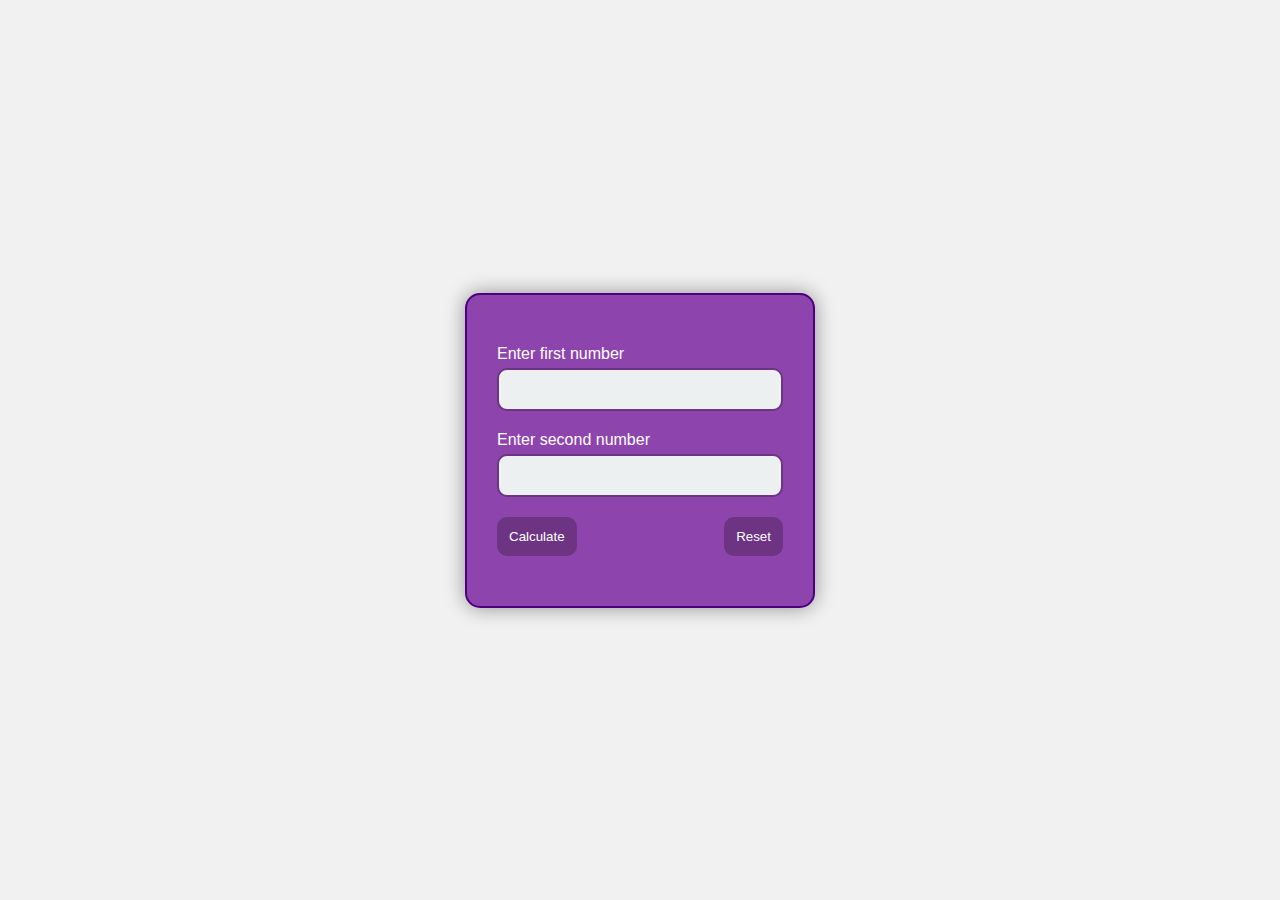
<file: index.html>
<!DOCTYPE html>
<html lang="en">
<head>
    <meta charset="UTF-8">
    <meta name="viewport" content="width=device-width, initial-scale=1.0">
    <title>Simple Calculator</title>
    <link rel="stylesheet" href="style.css" />
</head>
<body>

    <div class="login-container">
        <label for="firstnumber"> Enter first number</label>
        <input type="number" id="firstnumber">
        <label for="secondnumber"> Enter second number</label>
        <input type="number" id="secondnumber">
        <div class="button-container">
            <button onclick="displayInput()">Calculate</button>
            <button class="reset" onclick="resetForm()">Reset</button>
        </div>
        <p id="output"></p>
    </div>

    <script>
        function displayInput() {
            // Get the values from the input fields
            let num1 = parseFloat(document.getElementById("firstnumber").value);
            let num2 = parseFloat(document.getElementById("secondnumber").value);

            // Check if the inputs are valid numbers
            if (isNaN(num1) || isNaN(num2)) {
                alert("Please enter valid numbers");
                return;
            }

            // Calculate and display the results
            let sum = num1 + num2;
            let difference = num1 - num2;
            let product = num1 * num2;
            let quotient = num1 / num2;

            // Display the results in the output paragraph
            document.getElementById("output").innerHTML = "<strong>Results:</strong>" + "<br>" +
                "<br>Sum: " + sum + "<br>" +
                "<br>Difference: " + difference + "<br>" +
                "<br>Product: " + product + "<br>" +
                "<br>Quotient: " + quotient;
        }

        function resetForm() {
            // Clear the input fields and output paragraph
            document.getElementById("firstnumber").value = "";
            document.getElementById("secondnumber").value = "";
            document.getElementById("output").innerHTML = "";
        }
    </script>

</body>
</html>
</file>
<file: style.css>
body {
    background-color: #f1f1f1;
    font-family: 'Roboto', sans-serif;
    display: flex;
    justify-content: center;
    align-items: center;
    height: 100vh;
    margin: 0;
}

.login-container {
    background-color: #8E44AD;
    padding: 30px;
    border-radius: 15px;
    width: 350px;
    box-sizing: border-box;
    border: 2px solid #4B0082;
    box-shadow: 0 0 20px rgba(0, 0, 0, 0.4);
    color: #fff;
}

label {
    display: block;
    margin-top: 20px;
    color: #fff;
}

input[type="number"] {
    width: 100%;
    padding: 12px;
    margin-top: 5px;
    box-sizing: border-box;
    border-radius: 10px;
    border: 2px solid #6C3483;
    background-color: #ECF0F1;
    color: #333;
}

button {
    margin-top: 20px;
    padding: 12px;
    background-color: #6C3483;
    color: #fff;
    border: none;
    cursor: pointer;
    border-radius: 10px;
    transition: background-color 0.3s ease;
}

button:hover {
    background-color: #8E44AD;
}

#output {
    margin-top: 20px;
    font-size: 18px;
    color: #fff;
    text-align: center;
}

button.reset {
    background-color: #6C3483;
    margin-left: 10px;
}

button.reset:hover {
    background-color: #8E44AD;
}

.button-container {
    display: flex;
    justify-content: space-between;
}

@media only screen and (max-width: 600px) {
    .login-container {
        width: 90%;
    }

    label, #output {
        font-size: 16px;
    }

    input[type="number"], button, button.reset {
        padding: 10px;
    }
}
</file>
